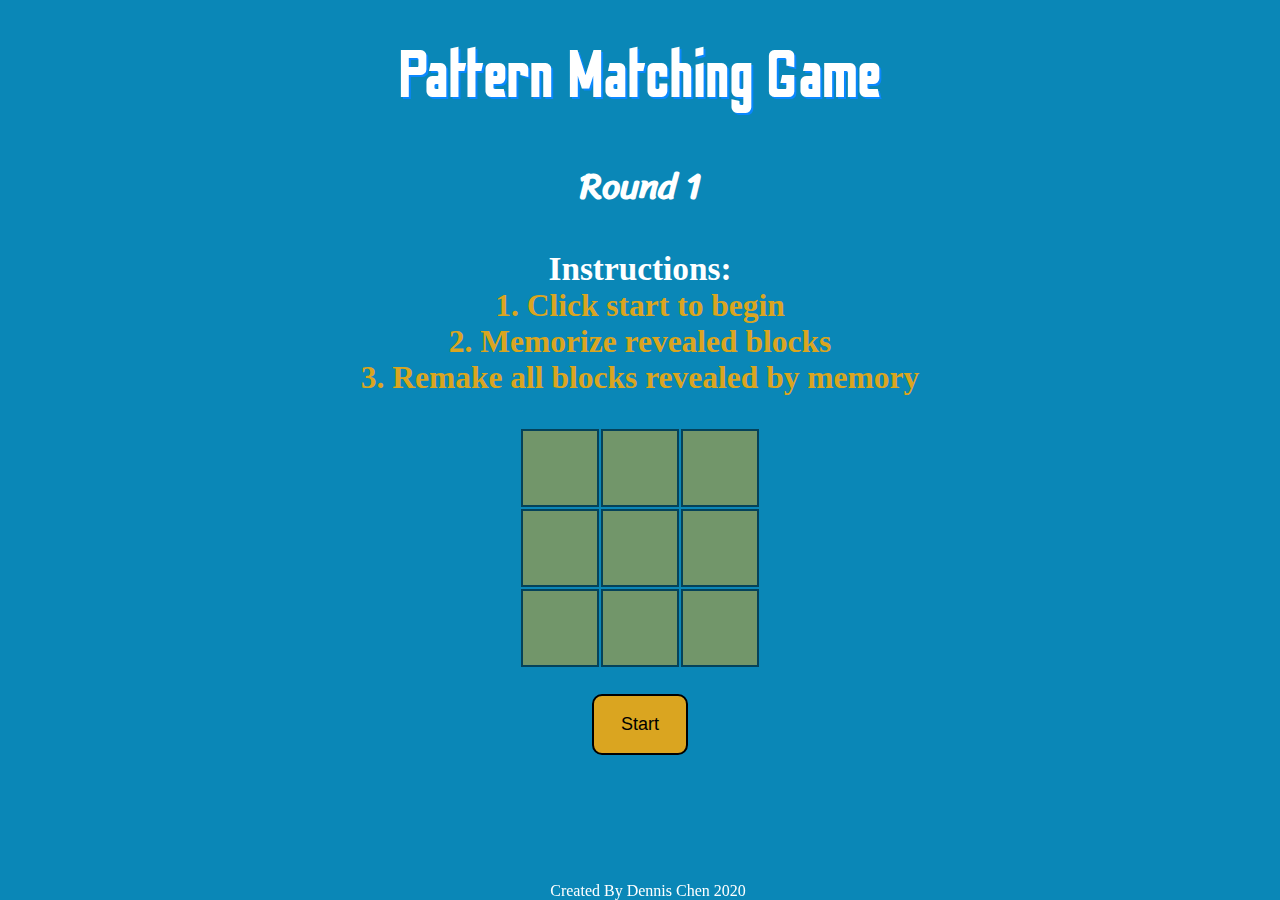
<file: index.html>
<!DOCTYPE html>
<html>
<head>
<link href="https://fonts.googleapis.com/css?family=Lemonada|Modak|Montserrat+Subrayada|Odibee+Sans|Sriracha&display=swap" rel="stylesheet">
	<script type="text/javascript" defer src="js/app.js"></script>
	<link rel="stylesheet" type="text/css" href="css/styles.css">
	<title>Pattern Matching</title>
</head>
<body>
	<header>
		<h1 class="slideTop">Pattern Matching Game</h1>
		<h2 class="trackin">Round 1</h2>
	</header>
	
	<main class="trackin">
		<h3><span>Instructions: </span><br>
			1. Click start to begin <br>
			2. Memorize revealed blocks <br>
			3. Remake all blocks revealed by memory <br>
		</h3>
	<p class="blinking"></p>

	<p class="blinking"></p>
	</main>
	<button>Start</button>
	<footer>
		Created By Dennis Chen 2020
	</footer>
</body>
</html>
</file>
<file: css/styles.css>
body {
	text-align: center;
	background-color: #0a87b7;
}

td {
	/*opacity:90%;*/
	border: solid black 2px;
	width: 8vh;
	height: 8vh;
	background-color: goldenrod;
}

button {
	margin-top: 25px;
	background-color: goldenrod;
	border-radius: 10px;
	border: 2px solid black;
	/*padding: 10px 16px;*/
	padding: 2vh 3vh;
	font-size: 2vh;
}

h1 {
	font-family: 'Odibee Sans', curssive;
 	color: white;
 	/*font-size:40px;*/
 	font-size: 7vh;
 	text-shadow: 2px 2px #0a87ff;
 	letter-spacing: 2px;
}

h2 {
	font-size: 4vh;
	font-family: 'Sriracha', cursive;
	color: white;
}

h3 {
	color: goldenrod;
	font-size: 3.5vh;
}

span {
	color: white;
	font-size: 3.7vh;
}
footer {
	position: fixed;
  	bottom: 0;
  	width: 100%;
  	text-align: center;
  	color: white;
}





main {
	position: relative;
}

p {
	font-size: 10vh;
	position: absolute;
	text-align: center;
	/*top: %;*/
	left:0;
	right:0;
}





/*Animations */

.blinking{
    animation: blinkingText 0.7s infinite;
}

.expand{
	animation-name: expandText;
	animation-duration:1s;
	animation-fill-mode: forwards;
}


.trackin {
	animation: tracking-in-expand 1.2s 1;
}

@-webkit-keyframes tracking-in-expand {
	0%{letter-spacing:-.5em;opacity:0}
	40%{opacity:.6}100%{opacity:1}
}


@keyframes tracking-in-expand {
	0% {letter-spacing:-.5em;opacity:0}
	40% {opacity:.6}
	100% {opacity:1}
}


@keyframes expandText {
	0% {font-size: 20px}
	20% {font-size: 30px}
	40% {font-size: 40px}
	60% {font-size: 50px}
	80% {font-size: 60px}
	100% {font-size: 70px;}
}

@keyframes blinkingText{
    0%{color: red;  }
    49%{color: red; }
    60%{color: transparent; }
    99%{color:transparent;  }
    100%{color: red;    }
}


/* ----------------------------------------------
 * Generated by Animista on 2020-2-13 10:44:43
 * Licensed under FreeBSD License.
 * See http://animista.net/license for more info. 
 * w: http://animista.net, t: @cssanimista
 * ---------------------------------------------- */

table {
	animation: slide-in-left 1.5s 1;
}

.slideTop {
	animation: slide-in-top 0.5s cubic-bezier(0.250, 0.460, 0.450, 0.940) both;
	        animation: slide-in-top 0.5s cubic-bezier(0.250, 0.460, 0.450, 0.940) both;
}

h3{
	animation: slide-in-right 0.5s 1;
}

@keyframes slide-in-top {
  0% {
    transform: translateY(-1000px);
            transform: translateY(-1000px);
    opacity: 0;
  }
  100% {
    transform: translateY(0);
            transform: translateY(0);
    opacity: 1;
  }
}

@-webkit-keyframes slide-in-left {
  0% {
    -webkit-transform: translateX(-1000px);
            transform: translateX(-1000px);
    opacity: 0;
  }
  100% {
    -webkit-transform: translateX(0);
            transform: translateX(0);
    opacity: 1;
  }
}

@-webkit-keyframes slide-in-right {
  0% {
    -webkit-transform: translateX(1000px);
            transform: translateX(1000px);
    opacity: 0;
  }
  100% {
    -webkit-transform: translateX(0);
            transform: translateX(0);
    opacity: 1;
  }
}
</file>
